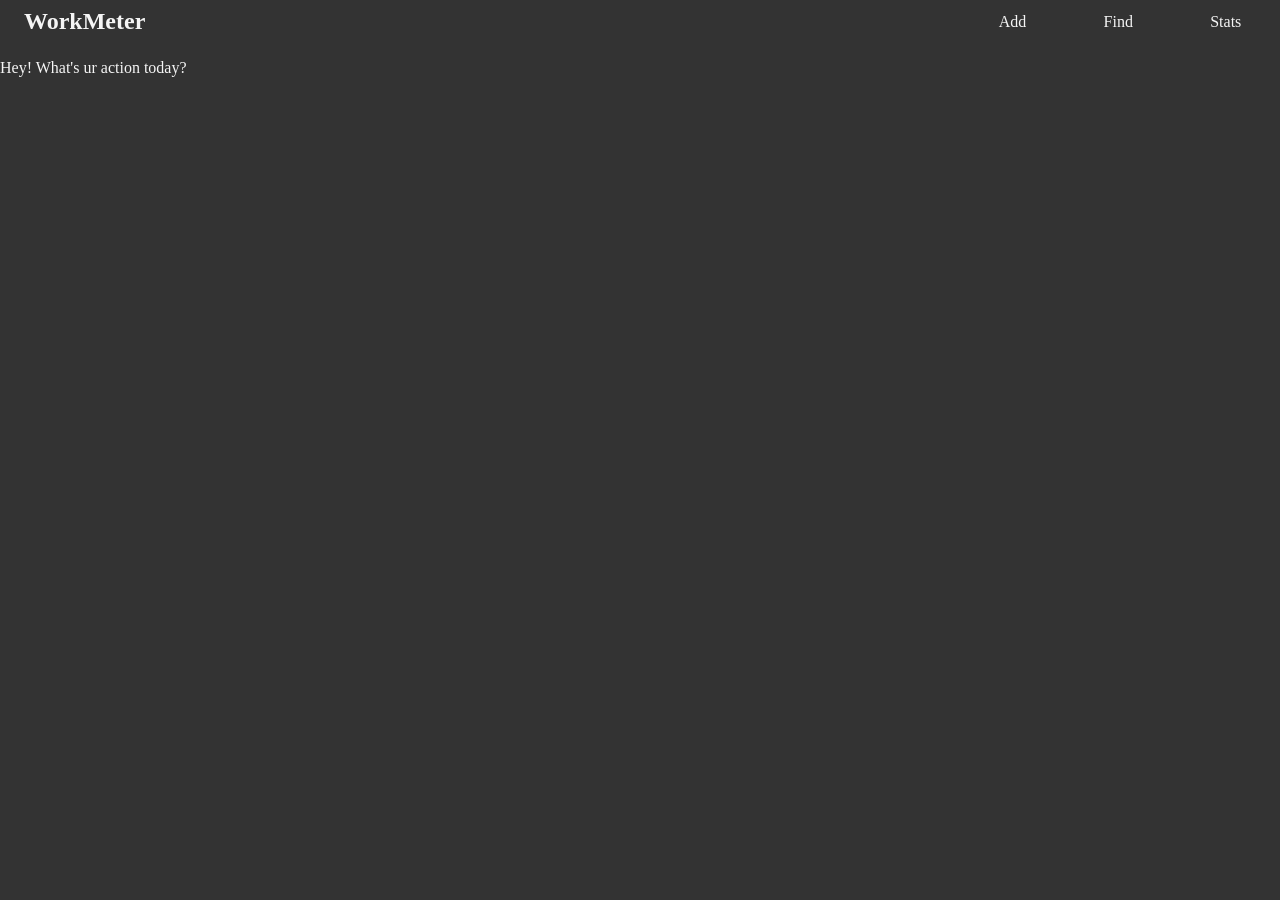
<file: index.html>
<!DOCTYPE html>
<html lang="en">
<head>
    <meta charset="UTF-8">
    <meta name="viewport" content="width=device-width, initial-scale=1.0">
    <title>WorkMeter</title>
    <link rel="stylesheet" href="https://cdnjs.cloudflare.com/ajax/libs/font-awesome/6.5.0/css/all.min.css">
    <link rel="stylesheet" href="./css/style.css">
</head>
<body>
    <div id="app"></div>
    <script src="src/main.js" type="module"></script>
</body>
</html>
</file>
<file: css/style.css>
* {
    margin: 0px;
    padding: 0px;
    box-sizing: border-box;
}


body {
    min-height: 100vh;
    background: #333;
    color: whitesmoke;
}

header {
    display: flex;
    justify-content: space-between;
    align-items: center;
    margin-bottom: 1rem;
} 

header h2 {
    margin-left: 1rem;
    padding: 0.5rem;

}

header nav {
    width: 25%;
    min-width: 200px;
    display: flex;
    justify-content: space-around;
}

#app {
    min-height: 100vh;
    display: flex;
    flex-direction: column;
    align-items: center;
}

#app >* {
    width: 100%;
}

.taskStats {
    display: flex;
    flex-direction: column;
}

.taskHeader {
    display: flex;
}

.sections{
    display: flex;
    gap: 1rem;
}

#sectionInput > *{
    display: none;
}

#sectionInput > *:last-child {
    display: block;
}

.recents {
     display: flex;
     flex-direction: column;
     gap: 0.5rem;
}

.session {
    padding: 0.75rem;
    border: 1px solid aliceblue;
    border-radius: 10px;
}

.sessionHeader {
    display: flex;
    justify-content: space-between;
}

.sessionStats {
    display: flex;
    gap: 2em;
}

.taskForm {
    padding: 0.5rem;
    width: max(150px, 20%);
    display: flex;
    flex-direction: column;
    justify-content: center;
    align-items: center;
    gap: 1rem;
}

.taskForm p{
    width: 100%;
    display: flex;
    justify-content: space-between;
}

.taskDisplay {
    margin-top: 2rem;
    display: flex;
    gap: 1rem;
}

.taskDisplay *{
    width: 100px;
    text-align: center;
}

.buttons {
    display: flex;
}
</file>
